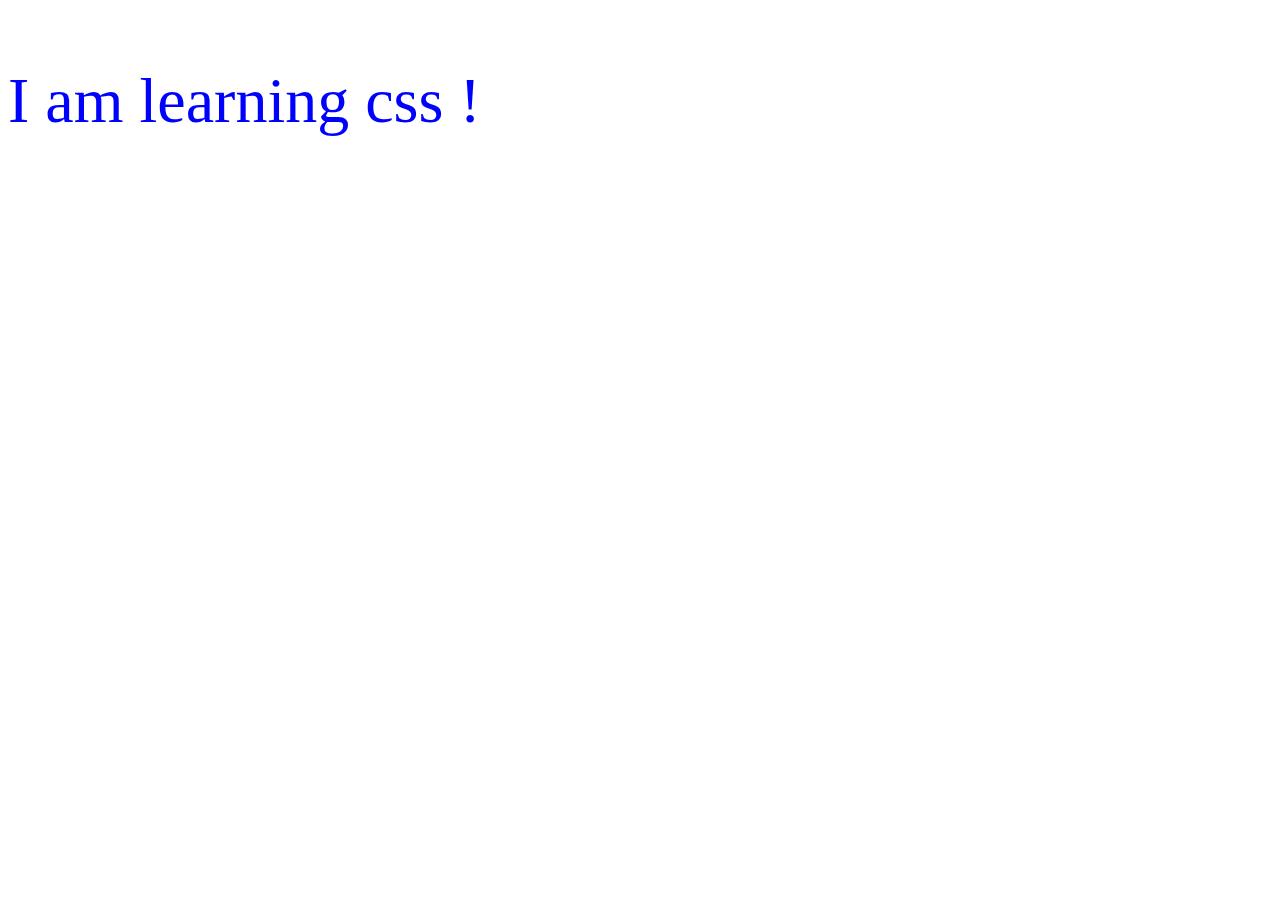
<file: index.html>
<!DOCTYPE html>
<html lang="en">
<head>
    <meta charset="UTF-8">
    <meta name="viewport" content="width=device-width, initial-scale=1.0">
    <title>Document</title>
    
    <link rel="stylesheet" href="css/style.css">
    <style>
        p{
            color: green;
        }
    </style>
</head>

<body>
    <p style="color : blue">I am learning css ! </p>
</body>
</html>
</file>
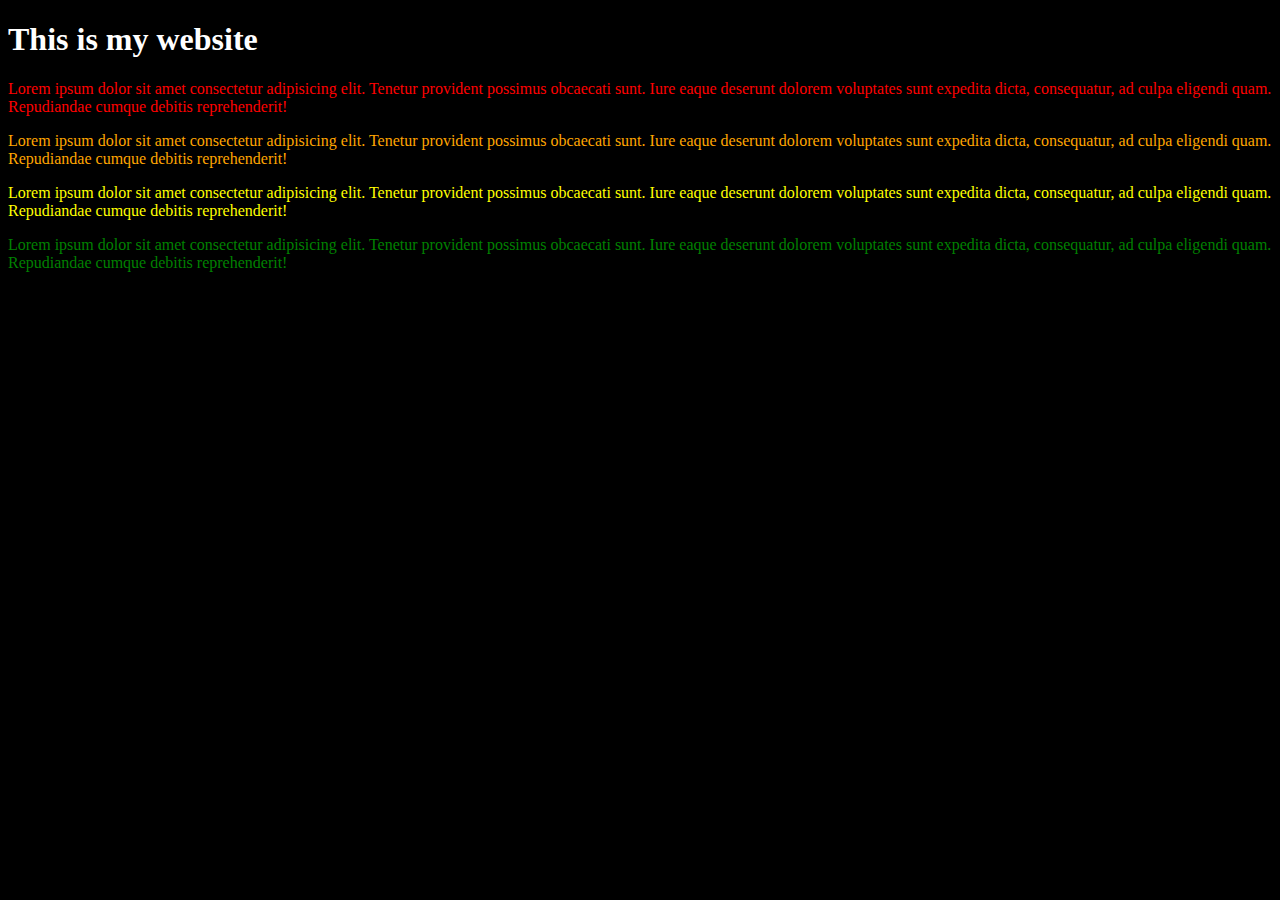
<file: CSS_FINAL/1css_intro/index.html>
<!DOCTYPE html>
<html lang="en">
<head>
    <meta charset="UTF-8">
    <meta name="viewport" content="width=device-width, initial-scale=1.0">
    <title>Document</title>
    <link rel = "stylesheet" href = "style.css">
   <!--internal-->
    <style>
        body{
            background-color: black;
        }
        h1{
            color: white;
        }
        p{
            color: white;
        }
    </style>
</head>
<!--inline-->
<body style = "background-color: black;">
    <h1 style = "color: white;">This is my website</h1>
    <p id = "p1" class = "odd">Lorem ipsum dolor sit amet consectetur adipisicing elit. Tenetur provident possimus obcaecati sunt. Iure eaque deserunt dolorem voluptates sunt expedita dicta, consequatur, ad culpa eligendi quam. Repudiandae cumque debitis reprehenderit!</p>
    <p  id = "p2" class = "even">Lorem ipsum dolor sit amet consectetur adipisicing elit. Tenetur provident possimus obcaecati sunt. Iure eaque deserunt dolorem voluptates sunt expedita dicta, consequatur, ad culpa eligendi quam. Repudiandae cumque debitis reprehenderit!</p>
    <p id = "p3" class = "odd">Lorem ipsum dolor sit amet consectetur adipisicing elit. Tenetur provident possimus obcaecati sunt. Iure eaque deserunt dolorem voluptates sunt expedita dicta, consequatur, ad culpa eligendi quam. Repudiandae cumque debitis reprehenderit!</p>
    <p id = "p4" class = "even">Lorem ipsum dolor sit amet consectetur adipisicing elit. Tenetur provident possimus obcaecati sunt. Iure eaque deserunt dolorem voluptates sunt expedita dicta, consequatur, ad culpa eligendi quam. Repudiandae cumque debitis reprehenderit!</p>
</body>
</html>
</file>
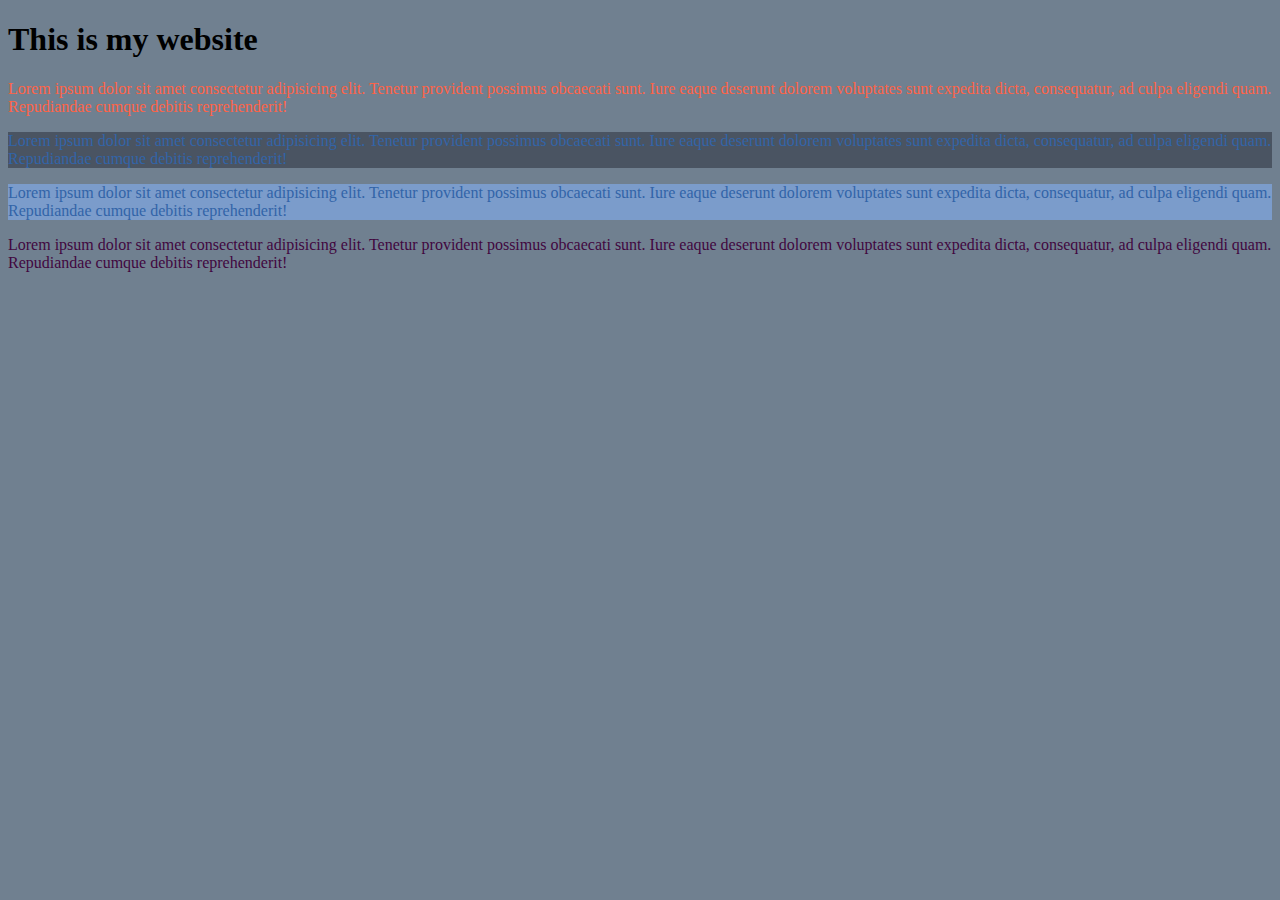
<file: CSS_FINAL/2colors/index.html>
<!DOCTYPE html>
<html lang="en">
<head>
    <meta charset="UTF-8">
    <meta name="viewport" content="width=device-width, initial-scale=1.0">
    <title>Document</title>
    <link rel = "stylesheet" href = "style.css">
</head>
<body>
    <h1>This is my website</h1>
    <p id = "p1">Lorem ipsum dolor sit amet consectetur adipisicing elit. Tenetur provident possimus obcaecati sunt. Iure eaque deserunt dolorem voluptates sunt expedita dicta, consequatur, ad culpa eligendi quam. Repudiandae cumque debitis reprehenderit!</p>
    <p  id = "p2">Lorem ipsum dolor sit amet consectetur adipisicing elit. Tenetur provident possimus obcaecati sunt. Iure eaque deserunt dolorem voluptates sunt expedita dicta, consequatur, ad culpa eligendi quam. Repudiandae cumque debitis reprehenderit!</p>
    <p id = "p3">Lorem ipsum dolor sit amet consectetur adipisicing elit. Tenetur provident possimus obcaecati sunt. Iure eaque deserunt dolorem voluptates sunt expedita dicta, consequatur, ad culpa eligendi quam. Repudiandae cumque debitis reprehenderit!</p>
    <p id = "p4">Lorem ipsum dolor sit amet consectetur adipisicing elit. Tenetur provident possimus obcaecati sunt. Iure eaque deserunt dolorem voluptates sunt expedita dicta, consequatur, ad culpa eligendi quam. Repudiandae cumque debitis reprehenderit!</p>
</body>
</html>
</file>
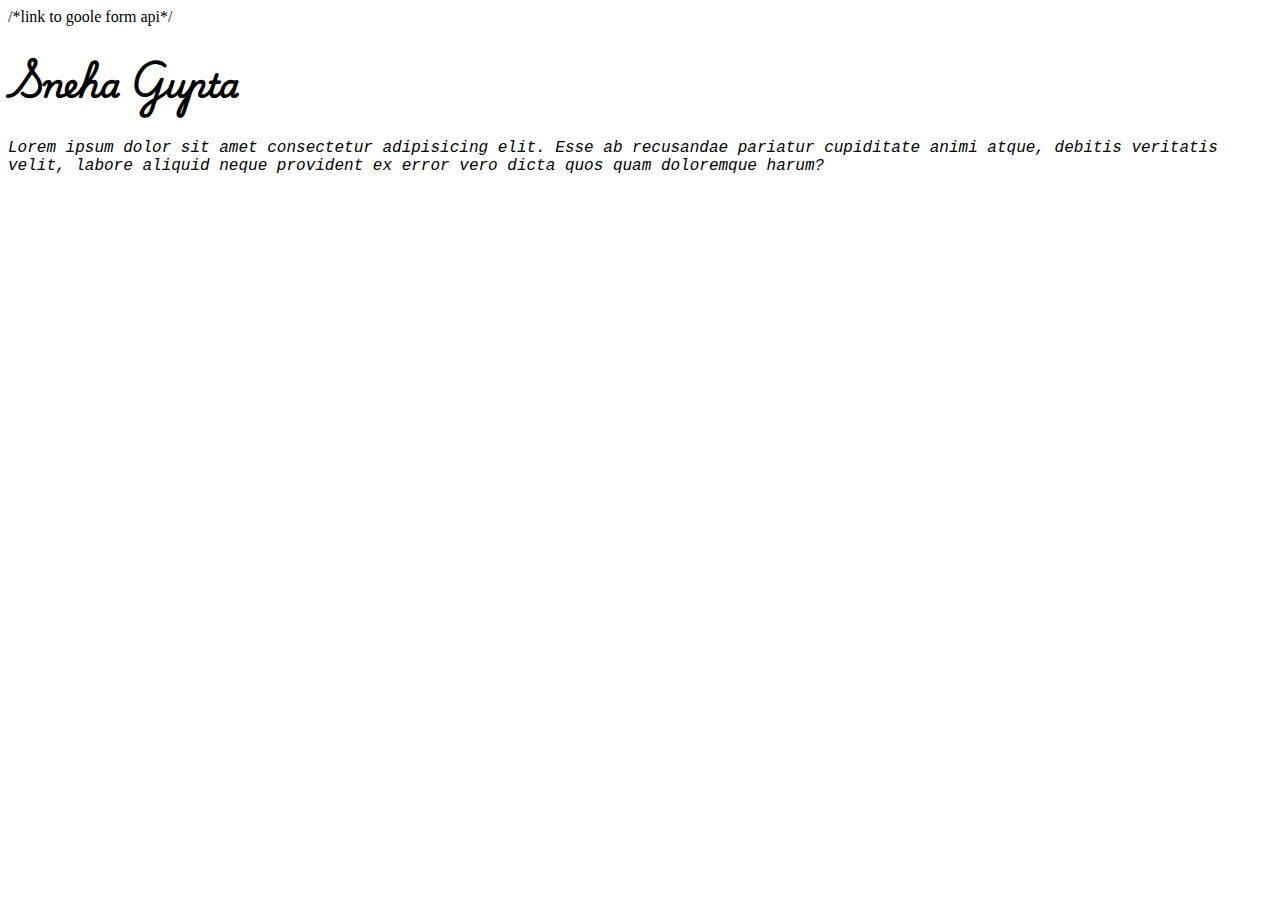
<file: CSS_FINAL/3fonts/index.html>
<!DOCTYPE html>
<html lang="en">
<head>
    <meta charset="UTF-8">
    <meta name="viewport" content="width=device-width, initial-scale=1.0">
    <title>Document</title>
    <link rel = "stylesheet" href = "style.css">
    <link rel="preconnect" href="https://fonts.googleapis.com">
    <link rel="preconnect" href="https://fonts.gstatic.com" crossorigin>
    <link href="https://fonts.googleapis.com/css2?family=Open+Sans:ital,wght@0,300..800;1,300..800&family=Playwrite+CU:wght@100..400&display=swap" rel="stylesheet">
    /*link to goole form api*/
</head>
<body>
    <h1>Sneha Gupta</h1>
    <p>Lorem ipsum dolor sit amet consectetur adipisicing elit. Esse ab recusandae pariatur cupiditate animi atque, debitis veritatis velit, labore aliquid neque provident ex error vero dicta quos quam doloremque harum?</p>
</body>
</html>
</file>
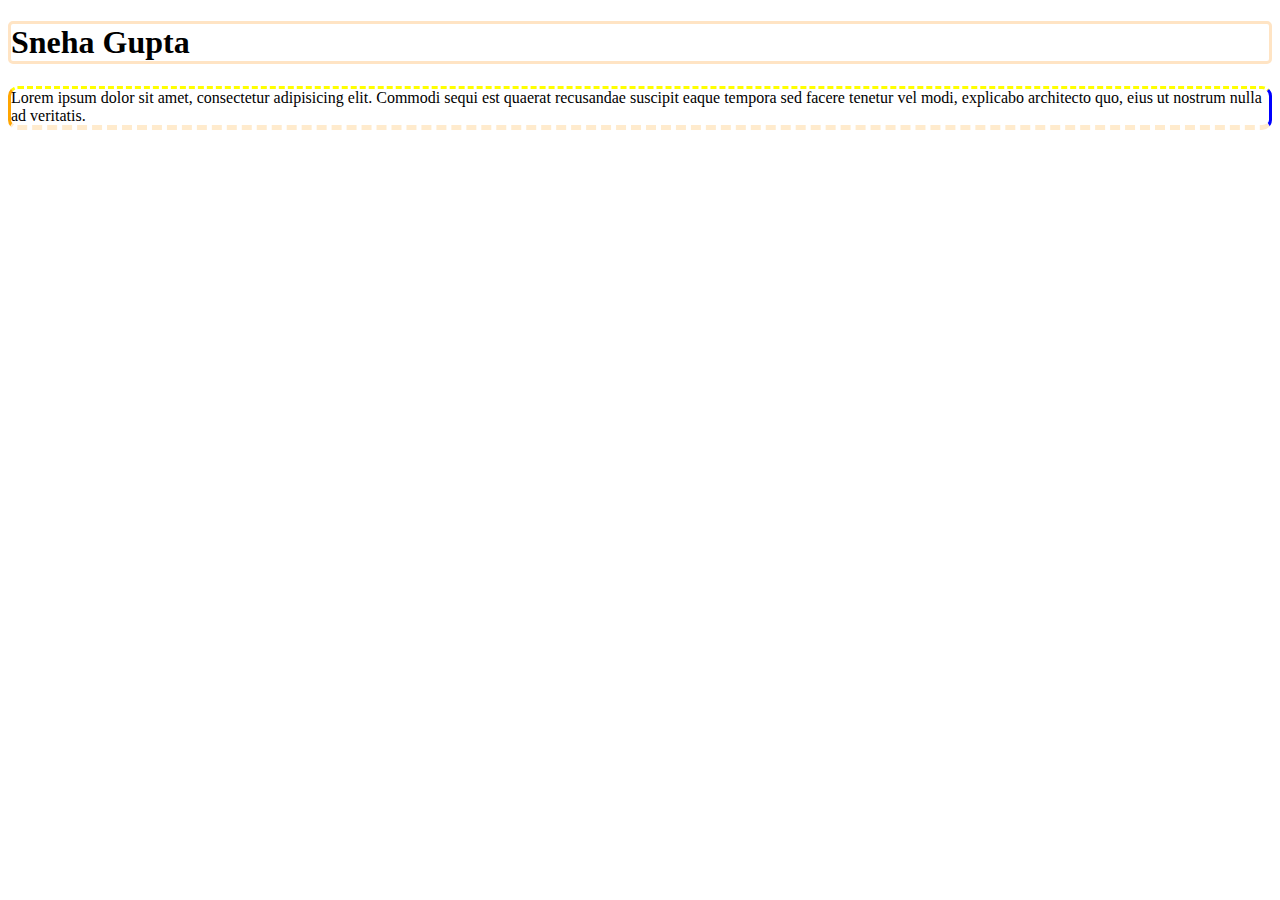
<file: CSS_FINAL/4borders/index.html>
<!DOCTYPE html>
<html lang="en">
<head>
    <meta charset="UTF-8">
    <meta name="viewport" content="width=device-width, initial-scale=1.0">
    <title>Document</title>
    <link rel = "stylesheet" href = "style.css">
</head>
<body>
    <h1>Sneha Gupta</h1>
    <p>Lorem ipsum dolor sit amet, consectetur adipisicing elit. Commodi sequi est quaerat recusandae suscipit eaque tempora sed facere tenetur vel modi, explicabo architecto quo, eius ut nostrum nulla ad veritatis.</p>
</body>
</html>
</file>
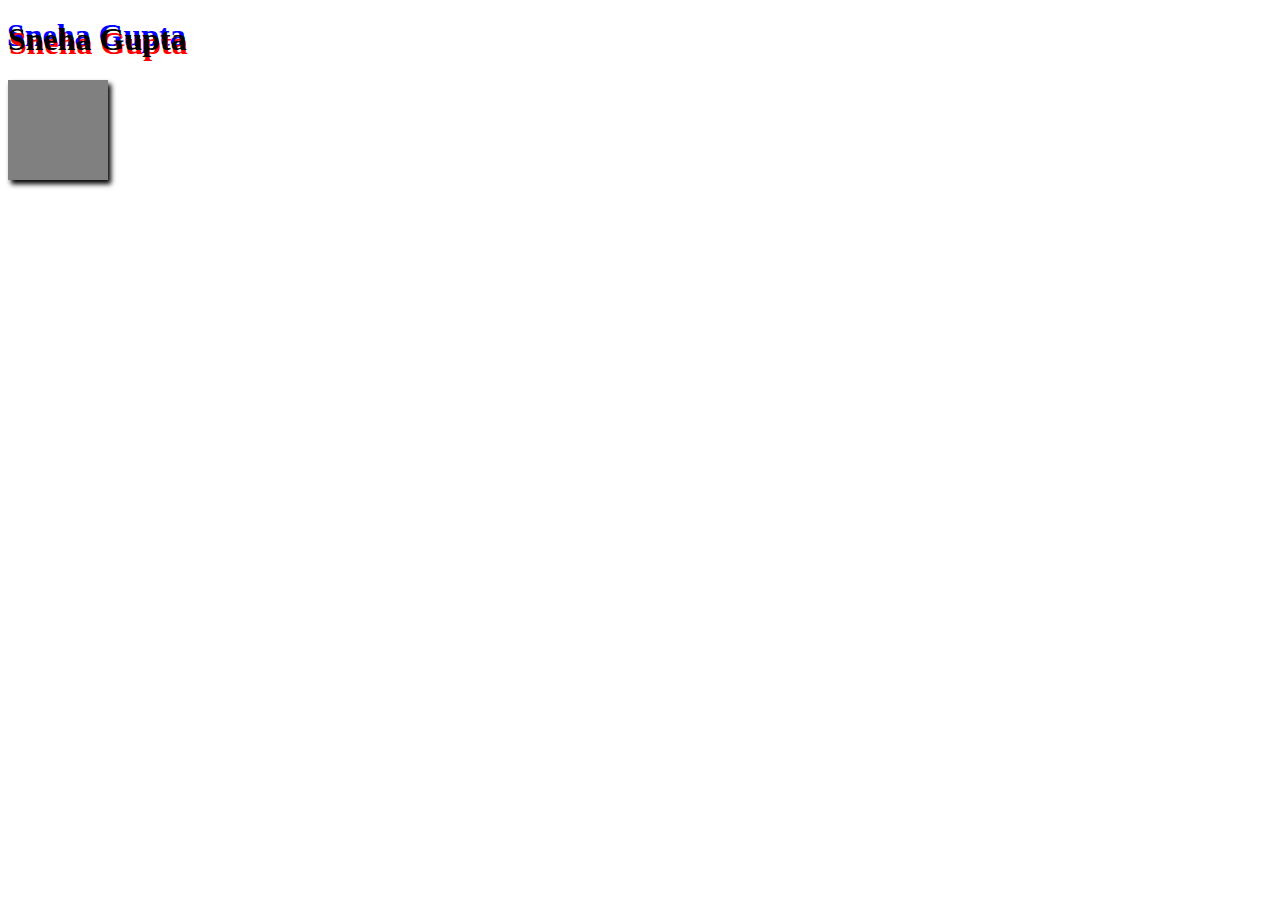
<file: CSS_FINAL/5shadows/index.html>
<!DOCTYPE html>
<html lang="en">
<head>
    <meta charset="UTF-8">
    <meta name="viewport" content="width=device-width, initial-scale=1.0">
    <title>Document</title>
    <link rel = "stylesheet" href = "style.css">
</head>
<body>
    <h1>Sneha Gupta</h1>
    <div id = "box1"></div>
</body>
</html>
</file>
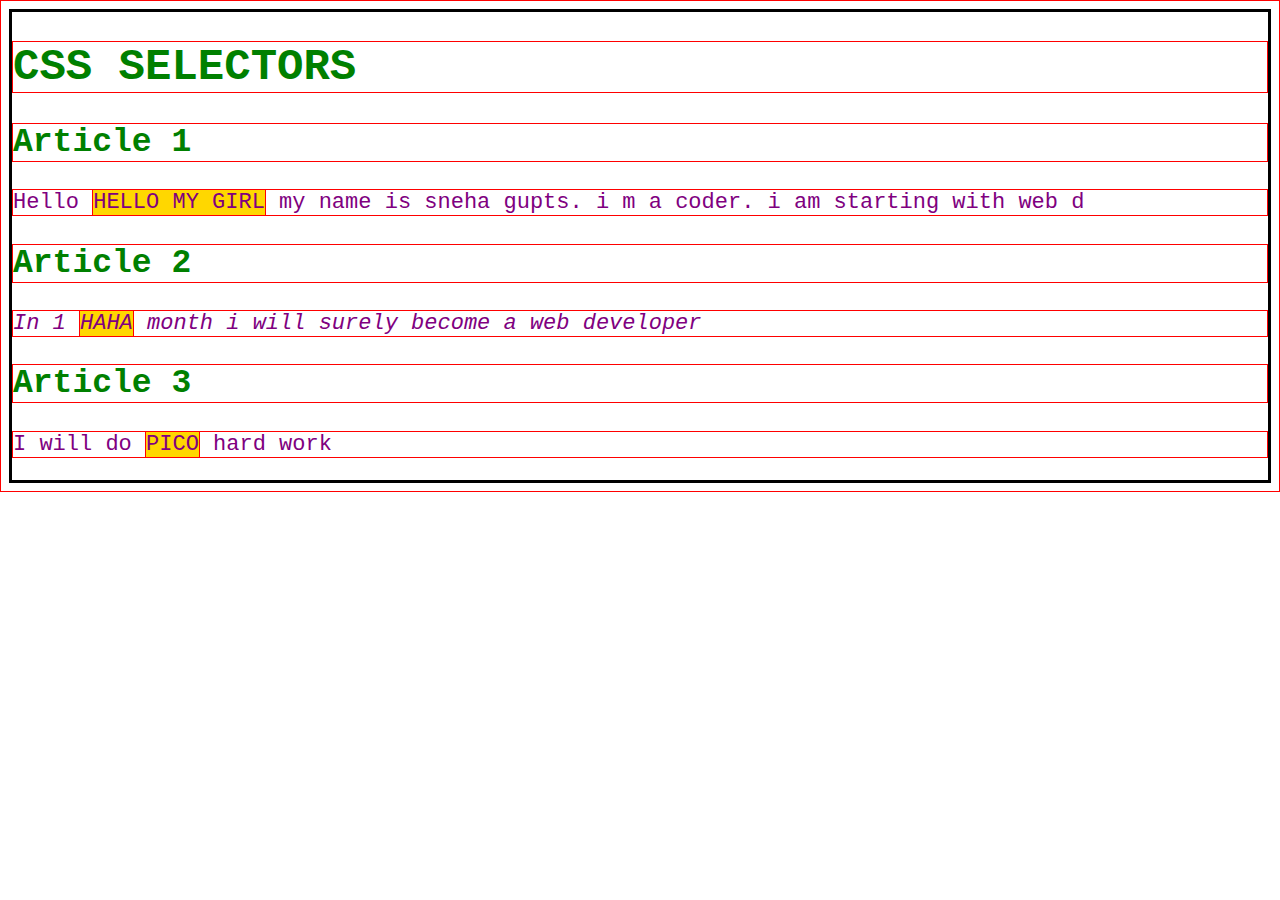
<file: index2.html>
<!DOCTYPE html>
<html lang="en">
<head>
    <meta charset="UTF-8">
    <meta name="viewport" content="width=device-width, initial-scale=1.0">
    <title>Document</title>
    <link rel="stylesheet" href="css/style2.css">
</head>
<body>
    <h1>CSS SELECTORS</h1>
    <h2>Article 1</h2>
    <p id="first" class = "gray">Hello <span class "high">hello my girl</span> my name is sneha gupts. i m a coder. i am starting with web d</p>
    <h2>Article 2</h2>
    <p id="second" class = "gray">In 1 <span>haha</span> month i will surely become a web developer</p>
    <h2>Article 3</h2>
    <p id="third" class = "sneha">I will do <span>pico</span> hard work </p>
</body>
</html>
</file>
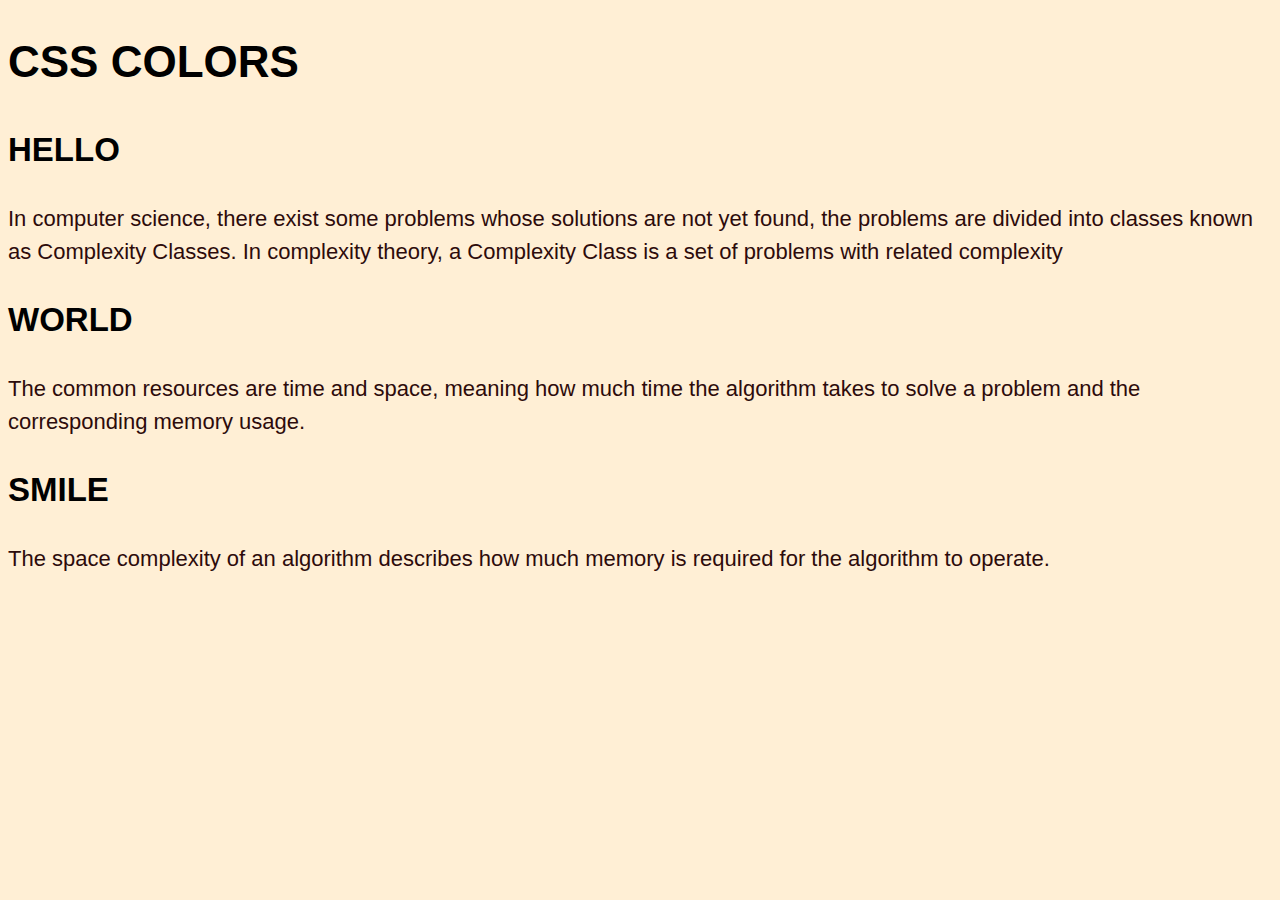
<file: index3.html>
<!DOCTYPE html>
<html lang="en">
<head>
    <meta charset="UTF-8">
    <meta name="viewport" content="width=device-width, initial-scale=1.0">
    <title>Document</title>
    <link rel="stylesheet" href="css/style3.css">
</head>
<body>
    <h1>CSS COLORS</h1>
    <h2>HELLO</h2>
    <p>In computer science, there exist some problems whose solutions are not yet found, the problems are divided into classes known as Complexity Classes. In complexity theory, a Complexity Class is a set of problems with related complexity</p>
    <h2>WORLD</h2>
    <p>The common resources are time and space, meaning how much time the algorithm takes to solve a problem and the corresponding memory usage.</p>
    <h2>SMILE</h2>
    <p>The space complexity of an algorithm describes how much memory is required for the algorithm to operate.</p>
</body>
</html>
</file>
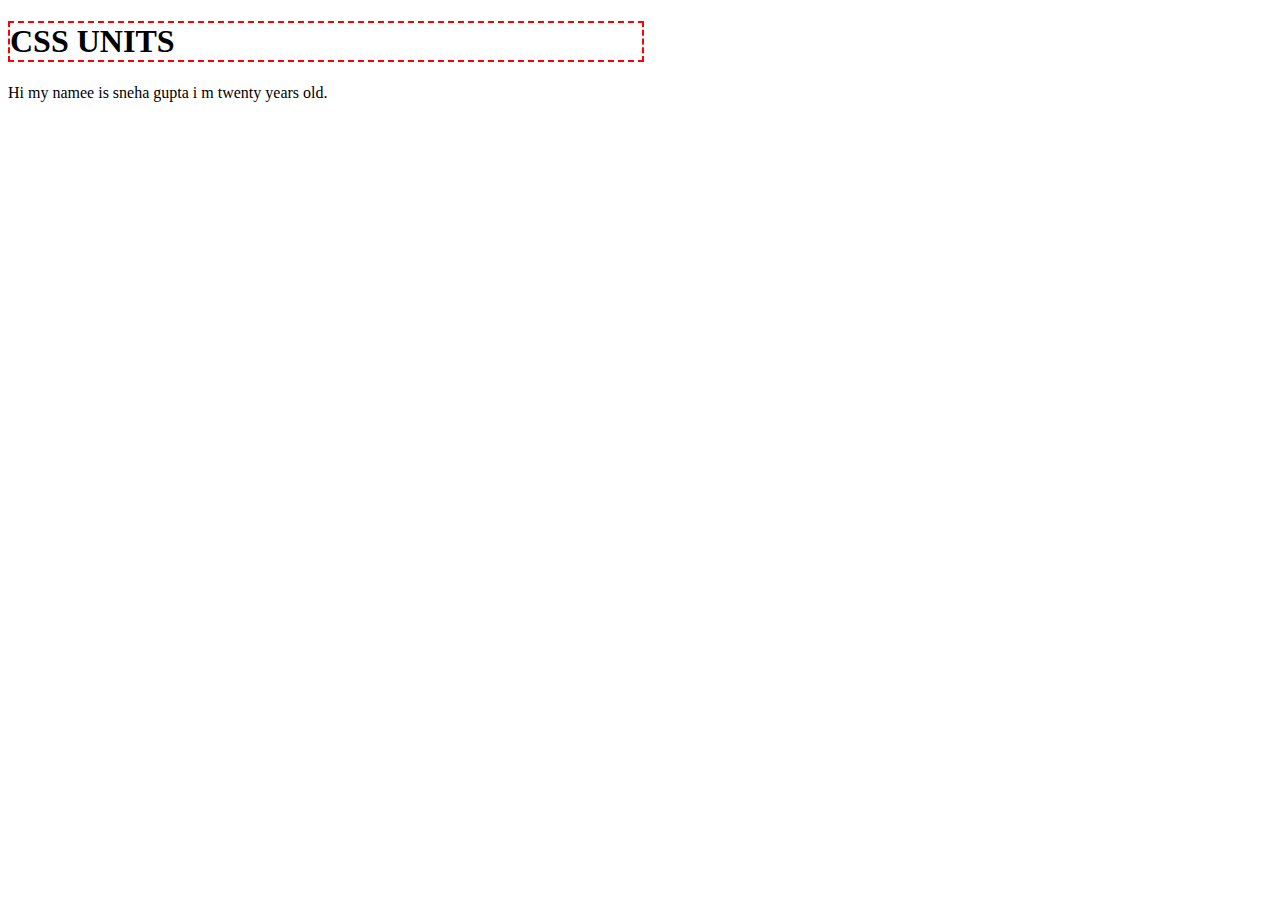
<file: index4.html>
<!DOCTYPE html>
<html lang="en">
<head>
    <meta charset="UTF-8">
    <meta name="viewport" content="width=device-width, initial-scale=1.0">
    <title>Document</title>
    <link rel="stylesheet" href="css/style4.css">
</head>
<body>
    <h1>CSS UNITS</h1>
    <p>Hi my namee is sneha gupta i m twenty years old.</p>
</body>
</html>
</file>
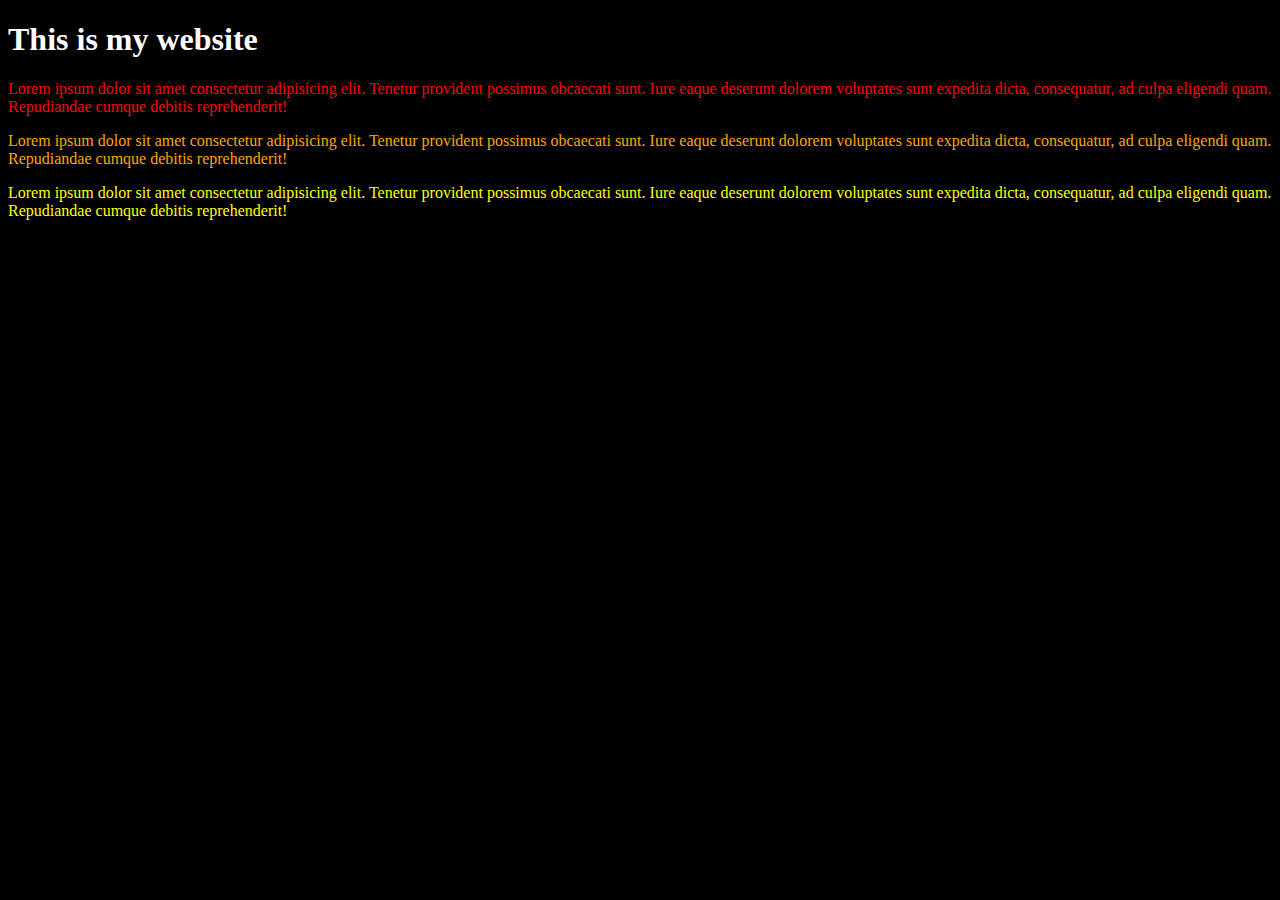
<file: CSS_FINAL/1css_intro/page2.html>
<!DOCTYPE html>
<html lang="en">
<head>
    <meta charset="UTF-8">
    <meta name="viewport" content="width=device-width, initial-scale=1.0">
    <title>Page 2</title>
    <link rel = "stylesheet" href = "style.css">
</head>
<body>
    <h1>This is my website</h1>
    <p id = "p1" class = "odd">Lorem ipsum dolor sit amet consectetur adipisicing elit. Tenetur provident possimus obcaecati sunt. Iure eaque deserunt dolorem voluptates sunt expedita dicta, consequatur, ad culpa eligendi quam. Repudiandae cumque debitis reprehenderit!</p>
    <p  id = "p2" class = "even">Lorem ipsum dolor sit amet consectetur adipisicing elit. Tenetur provident possimus obcaecati sunt. Iure eaque deserunt dolorem voluptates sunt expedita dicta, consequatur, ad culpa eligendi quam. Repudiandae cumque debitis reprehenderit!</p>
    <p id = "p3" class = "odd">Lorem ipsum dolor sit amet consectetur adipisicing elit. Tenetur provident possimus obcaecati sunt. Iure eaque deserunt dolorem voluptates sunt expedita dicta, consequatur, ad culpa eligendi quam. Repudiandae cumque debitis reprehenderit!</p>
   
</body>
</html>
</file>
<file: css/style.css>
p {
    font-size: 64px;
    color : purple;
}
</file>
<file: CSS_FINAL/1css_intro/style.css>
/*
css - cascading style sheets 
css prop to style html markup
inline . internal . external
*/
body{
    background-color: black;
}
h1{
    color: white;
}
p{
    color: white;
}
/*id selector*/
#p1{
    color : red;
}
#p2{
    color:orange;
}
#p3{
    color : yellow;
}
#p4{
    color : green;
}
/* class selector*/
.odd{
    color : blue;
}
.even{
    color : brown;
}
</file>
<file: CSS_FINAL/2colors/style.css>
body{
    background-color: slategray;
    /*name , rgb , hsl , hexadecmial*/
}
#p1{
    color : tomato;
}

#p2{
    color : rgb(50, 100, 168);/*red green ble 0-255 each */
    background-color: rgb(74, 84, 98) ;
}
#p3{
    color: #3264a8;
    background-color: #7b9ccb;
    /*no + letter a-f*/
}
#p4{
    color : hsl(302, 81%, 14%);
}
</file>
<file: CSS_FINAL/3fonts/style.css>
/*font face rule*/
@font-face {
    font-family: PlaywriteCU;
    src: url(fonts/PlaywriteCU-VariableFont_wght.ttf);
}
h1{
    font-family: Verdana, Arial;
    font-family: PlaywriteCU;
    /*if browser cant show verdana it will show arial*/
}
p{
    font-family: 'Lucida Sans', 'Courier New';
    font-size : 1em;
    /*normally - 16px*/
    /* px em */
    /*1em - 100% normal size 1.1em - 110% 1.5em 1505 0.5em 50%*/
    font-weight: normal;
    /*normal , bold;*/
    font-style: italic;
    /*normal italic*/
}
</file>
<file: CSS_FINAL/4borders/style.css>
h1{
    border-style: solid;
    border-width: 3px;/*by defualt 1px*/
    border-color: bisque;
    border-radius: 5px;/*higher number more rounded max 20px*/

    /*shortcut*/
    border:3px solid bisque;
}
p{
    border-bottom : 5px dashed blanchedalmond;
    border-top : 3px dashed yellow;
    border-left : 3px solid orange;
    border-right : 3px solid blue;
    border-radius: 10px;
}
</file>
<file: CSS_FINAL/5shadows/style.css>
h1{
    text-shadow: 1px 4px 1px;/*horizontal offset verticle offset (blue additioanl)*/
    text-shadow: 1px 4px red , -1px -4px blue;
}
#box1{
    width: 100px;
    height: 100px;
    background-color: gray;
    box-shadow: 3px 4px 5px;
}
</file>
<file: css/style2.css>
/*element selector*/
*{
    font-family: 'Courier New', Courier, monospace;
    border: 1px solid red;
}
body{
    font-size:22px;
    border: 3px solid black;
}

p{
    color:purple!important;
}
h1{
    color: blue;
}
h1 h2/*means h2 inside h1*/{
    color:green;
}
h1,h2/*h2,h1*/{
    color:green;
}


/*MOST COMMON class selector.....gray is class name,overrule above p*/
.gray{
    color : gray;
}
.sneha{
    color: pink;
}
/*id selector....id should be unique*/
#second{
    font-style: italic;
}

p span{
    text-transform: uppercase;
    background-color:  gold;
}
.highlight{
    background: purple;
    text-transform: uppercase;
}
</file>
<file: css/style3.css>
body{
    font-size: 22px;
    font-family:Arial, Helvetica, sans-serif;
    line-height: 1.5;
   /* background-color: blue;*/
    background: papayawhip;
    color: darkblue;
    color: rgb(0,0,0);
}
p{
    color: rgba(0,0,0,0.5);/*a is alpha visivility*/
    color: #000000;
    color: hsl(0, 61%, 11%);/*hexadecimal*/
    /*ffffff = fff ff0000 = f00 shorthand kra pair kra*/
   /* hsl hue saturation lightness*/
}
</file>
<file: css/style4.css>
header {
  width: 50%;
}

p{
    font-size: 32px;/*dont use let browser decide*/
}
h1{
    border: 2px dashed red;
    width: 50%;
}
p{
    font-size: 1rem;/*root element*/
}
p{
    font-size: 1em;/*amplified root element*/
}
</file>
